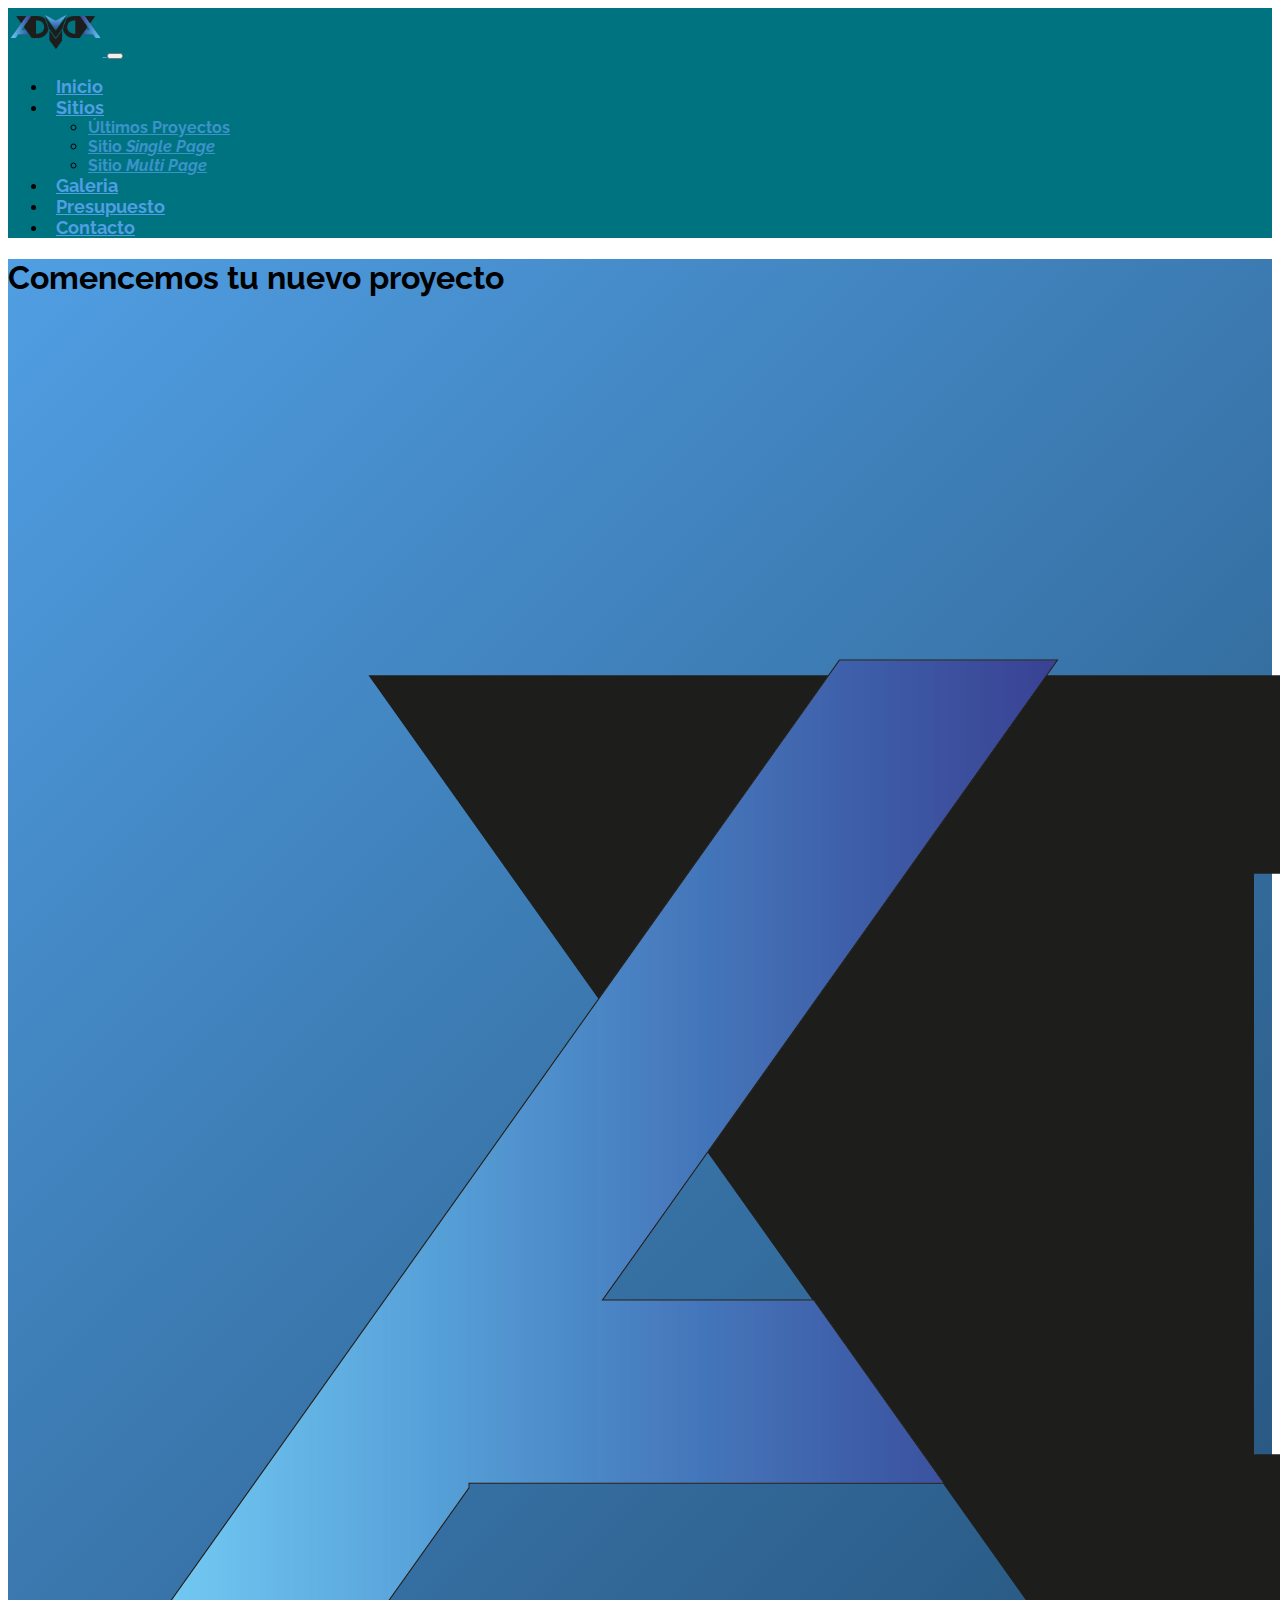
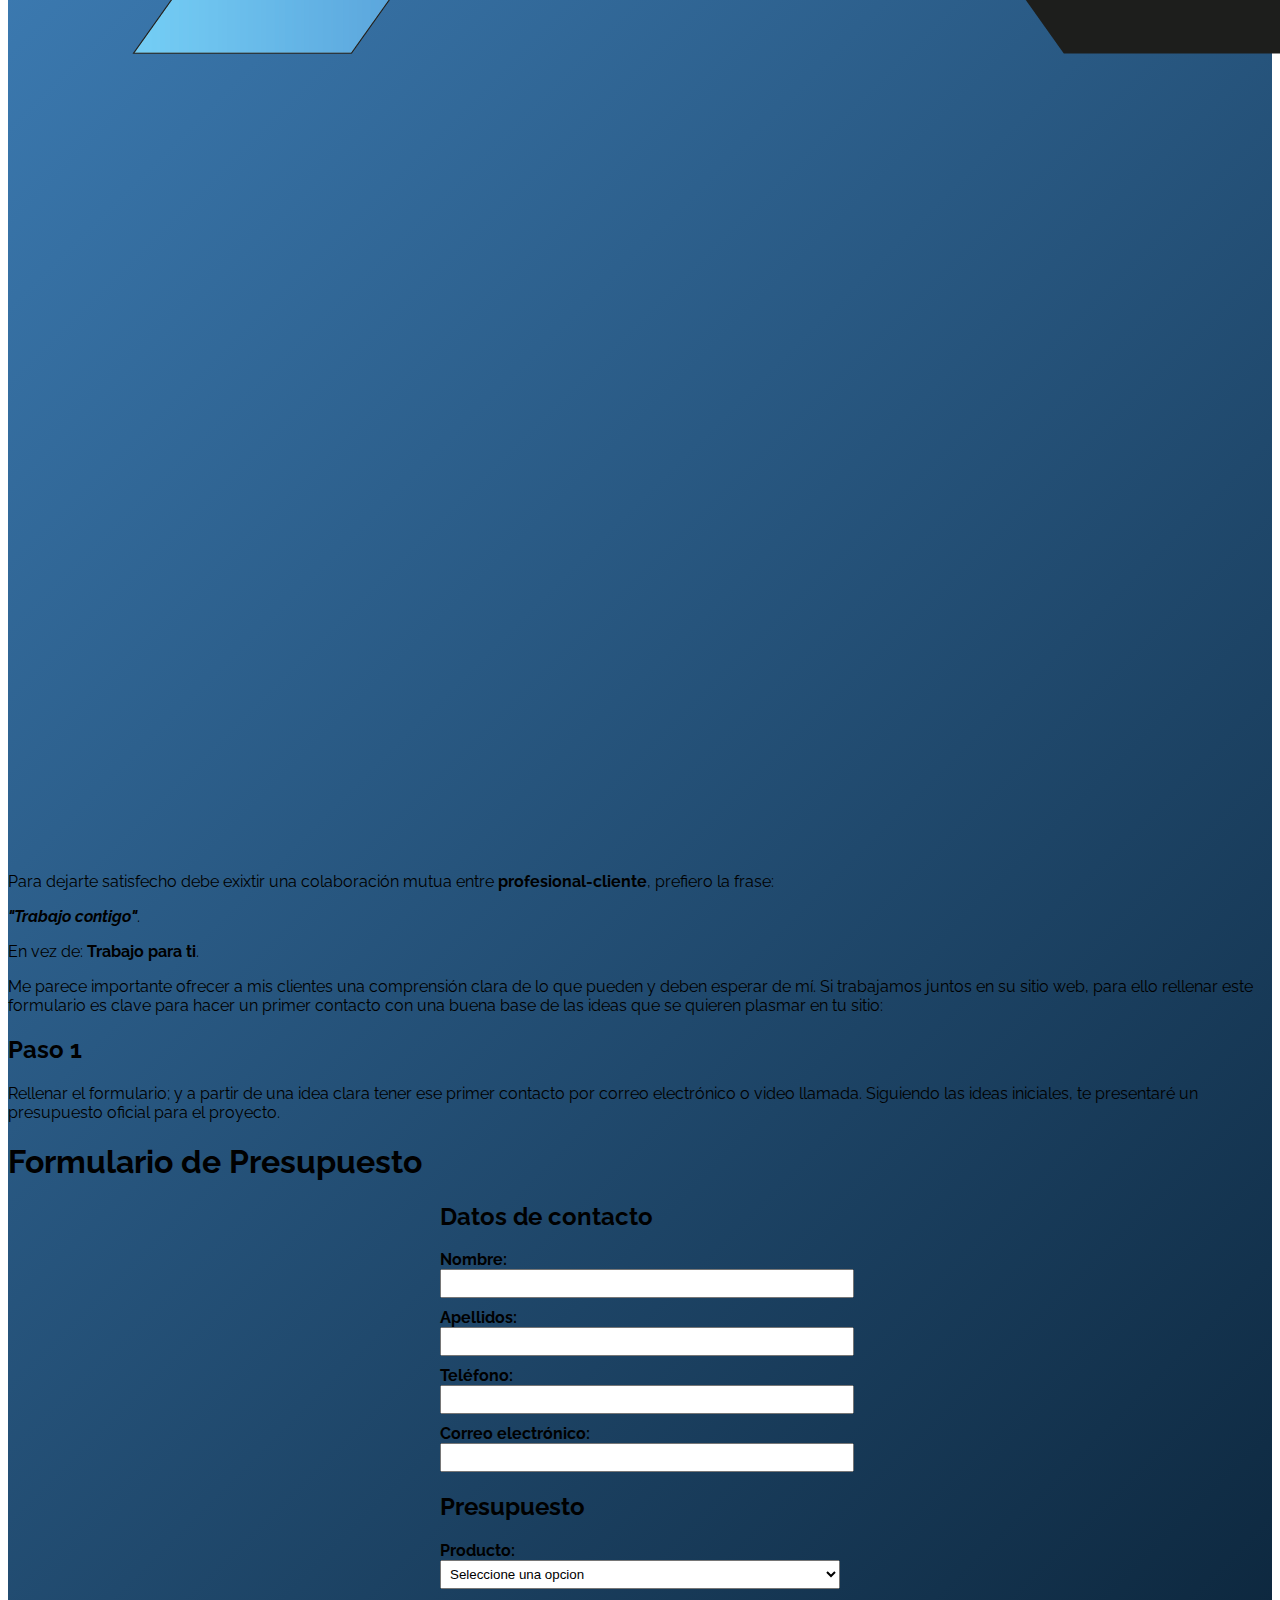
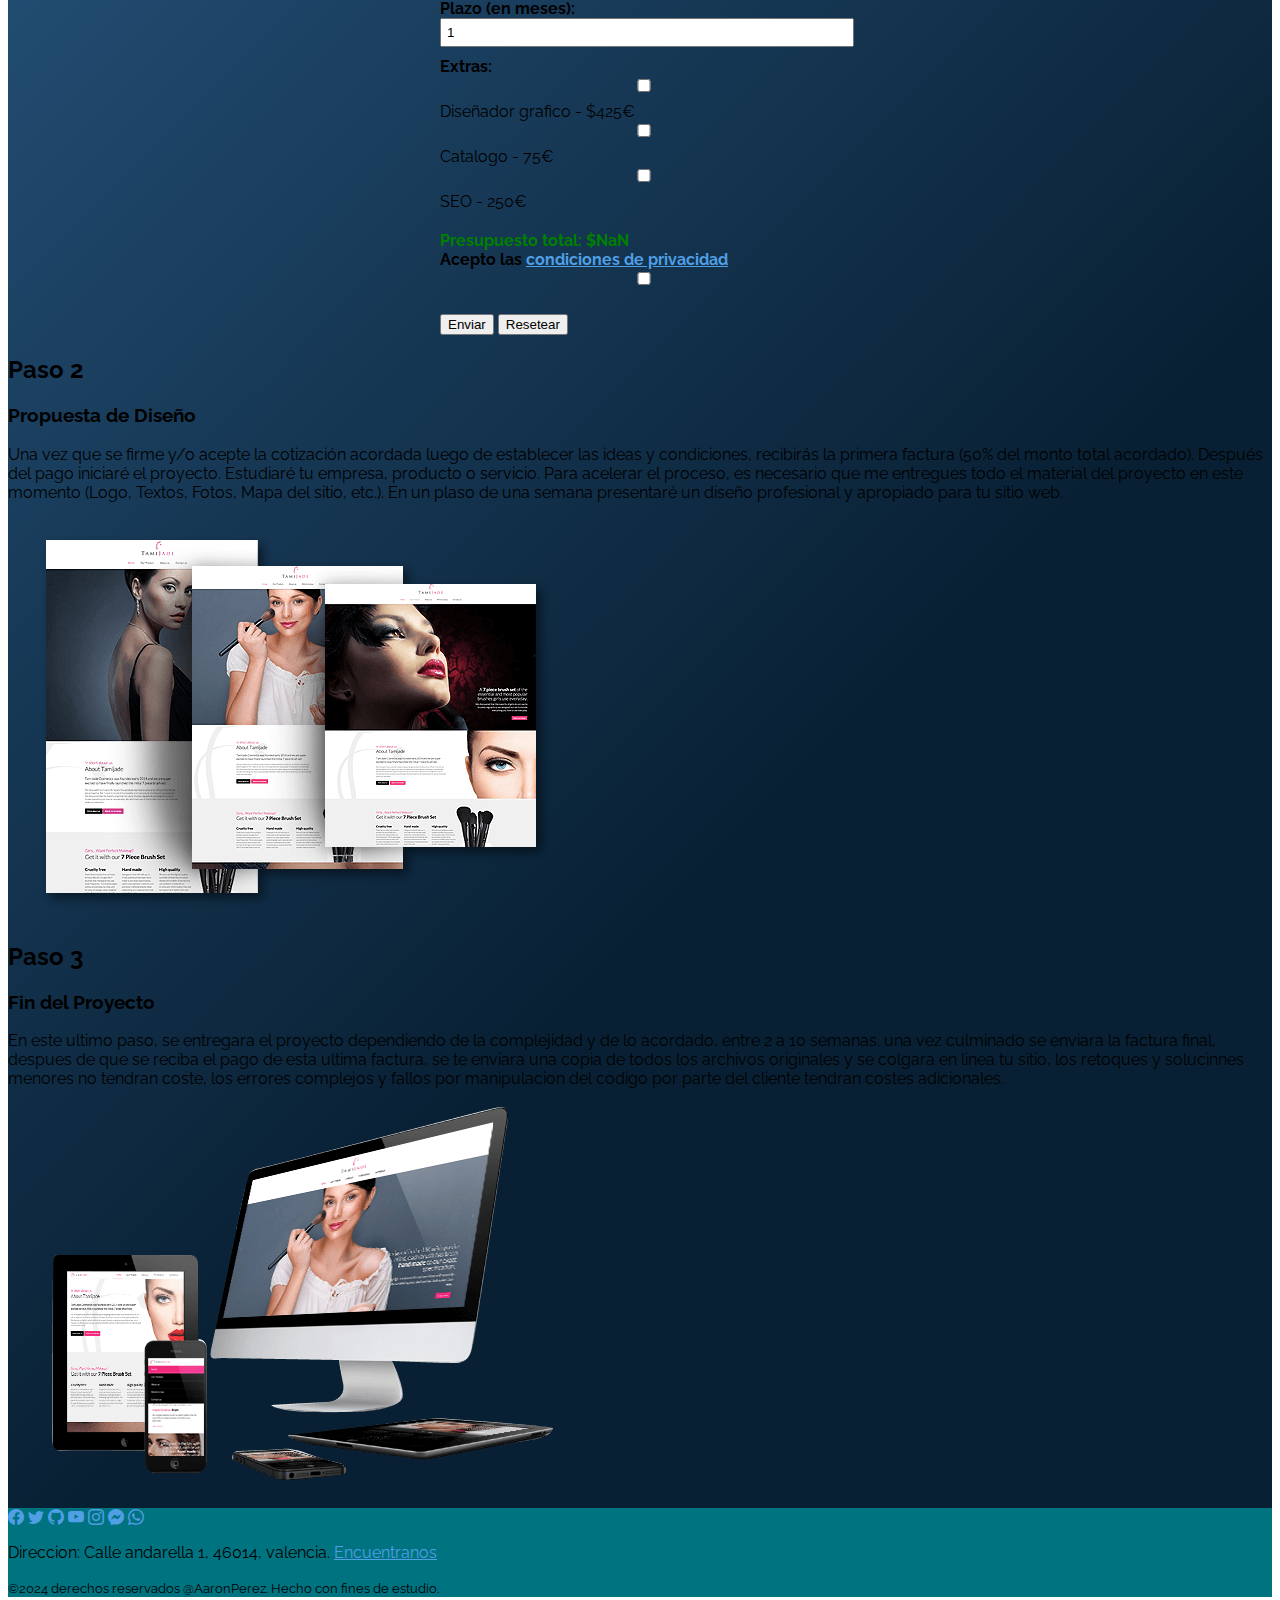
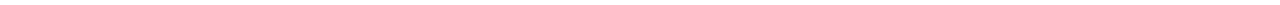
<file: views/presupuestos.html>
<!DOCTYPE html>
<html lang="es">
  <head>
    <meta charset="utf-8" />
    <meta name="viewport" content="width=device-width, initial-scale=1" />
    <title>pagina de presupuestos | Alpha Digital Media</title>
    <link
      href="https://cdn.jsdelivr.net/npm/bootstrap@5.2.3/dist/css/bootstrap.min.css"
      rel="stylesheet"
      integrity="sha384-rbsA2VBKQhggwzxH7pPCaAqO46MgnOM80zW1RWuH61DGLwZJEdK2Kadq2F9CUG65"
      crossorigin="anonymous"
    />
    <link
      rel="stylesheet"
      href="https://cdn.jsdelivr.net/npm/bootstrap-icons@1.10.2/font/bootstrap-icons.css"
    />
    <link rel="preconnect" href="https://fonts.googleapis.com" />
    <link rel="preconnect" href="https://fonts.gstatic.com" crossorigin />
    <link
      href="https://fonts.googleapis.com/css2?family=Raleway:wght@400;700&display=swap"
      rel="stylesheet"
    />
    <link rel="stylesheet" href="../css/style.css" />
    <link rel="icon" href="../img/logo_icon_ADM.png" />
  </head>
  <body>
    <nav class="navbar sticky-top navbar-expand-lg navbar-dark bg-dark">
      <div class="container">
        <a class="navbar-brand" href="../index.html">
          <img
            src="../img/logo_transparente_ADM.png"
            alt="Alpha Digital Media"
          />
        </a>
        <button
          class="navbar-toggler border-0"
          type="button"
          data-bs-toggle="collapse"
          data-bs-target="#navbarNavDropdown"
          aria-controls="navbarNavDropdown"
          aria-expanded="false"
          aria-label="Toggle navigation"
        >
          <span class="navbar-toggler-icon"></span>
        </button>
        <div class="collapse navbar-collapse" id="navbarNavDropdown">
          <ul class="navbar-nav ms-lg-auto">
            <li class="nav-item">
              <a class="nav-link" href="../index.html">Inicio</a>
            </li>
            <li class="nav-item dropdown">
              <a
                class="nav-link dropdown-toggle"
                href="#"
                role="button"
                data-bs-toggle="dropdown"
                aria-expanded="false"
              >
                Sitios
              </a>
              <ul class="dropdown-menu">
                <li>
                  <a class="dropdown-item" href="galeria.html#proyectos"
                    >Últimos Proyectos</a
                  >
                </li>
                <li>
                  <a class="dropdown-item" href="galeria.html#singlepage"
                    >Sitio <i>Single Page</i></a
                  >
                </li>
                <li>
                  <a class="dropdown-item" href="galeria.html#multipage"
                    >Sitio <i>Multi Page</i></a
                  >
                </li>
              </ul>
            </li>
            <li class="nav-item">
              <a class="nav-link" href="galeria.html">Galeria</a>
            </li>
            <li class="nav-item">
              <a
                class="nav-link active"
                aria-current="page"
                href="presupuestos.html"
                >Presupuesto</a
              >
            </li>
            <li class="nav-item">
              <a class="nav-link" href="contacto.html">Contacto</a>
            </li>
          </ul>
        </div>
      </div>
    </nav>
    <main class="py-5 bg-gradient-blue">
      <div class="container">
        <article class="text-center text-white">
          <h1>Comencemos tu nuevo proyecto</h1>
          <div class="container">
            <img
              src="../img/logo_transparente_ADM.png"
              class="img-fluid"
              alt="Alpha Digital Media Logo"
            />
          </div>
          <p class="fs-5">
            Para dejarte satisfecho debe exixtir una colaboración mutua entre
            <b>profesional-cliente</b>, prefiero la frase:
          </p>
          <p class="fs-2">
            <b><i>"Trabajo contigo"</i></b
            >.
          </p>
          <p class="fs-5">En vez de: <b>Trabajo para ti</b>.</p>
          <p class="text-start">
            Me parece importante ofrecer a mis clientes una comprensión clara de
            lo que pueden y deben esperar de mí. Si trabajamos juntos en su
            sitio web, para ello rellenar este formulario es clave para hacer un
            primer contacto con una buena base de las ideas que se quieren
            plasmar en tu sitio:
          </p>
        </article>
        <section class="row align-items-lg-center">
          <article class="col-12 col-lg-12 text-lg-start text-white">
            <h2>Paso 1</h2>
            <p>
              Rellenar el formulario; y a partir de una idea clara tener ese
              primer contacto por correo electrónico o video llamada. Siguiendo
              las ideas iniciales, te presentaré un presupuesto oficial para el
              proyecto.
            </p>
          </article>
          <article class="col-12">
            <h1 class="text-white text-center">Formulario de Presupuesto</h1>
            <form class="container" id="presupuestoForm">
              <!-- Datos de contacto -->
              <div class="border border-dark bg-white p-4 mb-2">
                <h2>Datos de contacto</h2>

                <label for="nombre">Nombre:</label>
                <input
                  type="text"
                  id="nombre"
                  name="nombre"
                  maxlength="15"
                  required
                />

                <label for="apellidos">Apellidos:</label>
                <input
                  type="text"
                  id="apellidos"
                  name="apellidos"
                  maxlength="40"
                  required
                />

                <label for="telefono">Teléfono:</label>
                <input
                  type="text"
                  id="telefono"
                  name="telefono"
                  maxlength="9"
                  required
                />

                <label for="email">Correo electrónico:</label>
                <input type="email" id="email" name="email" required />
              </div>
              <!-- Presupuesto -->
              <div class="border border-dark bg-white p-4 mb-2">
                <h2>Presupuesto</h2>

                <label for="producto">Producto:</label>
                <select id="producto" name="producto" required>
                  <option value="" disabled selected>
                    Seleccione una opcion
                  </option>
                  <option value="350">Blog personal - 350€</option>
                  <option value="1500">Web corporativa - 1500€</option>
                  <option value="1300">
                    Tienda online (E-comerce) - 1300€
                  </option>
                </select>

                <label for="plazo">Plazo (en meses):</label>
                <input
                  type="number"
                  id="plazo"
                  name="plazo"
                  min="1"
                  max="12"
                  value="1"
                  required
                />

                <div class="extras">
                  <label>Extras:</label>
                  <input type="checkbox" id="extra1" value="425" /> Diseñador
                  grafico - $425€<br />
                  <input type="checkbox" id="extra2" value="75" /> Catalogo -
                  75€<br />
                  <input type="checkbox" id="extra3" value="250" /> SEO -
                  250€<br />
                </div>

                <!-- Resultado del presupuesto -->
                <div class="" id="result">Presupuesto total: $0</div>
              </div>

              <!-- Condiciones y botones -->
              <div class="border border-dark bg-white p-4 mb-5">
                <label class=""
                  >Acepto las <a href="#">condiciones de privacidad</a>
                  <input type="checkbox" id="condiciones" required />
                </label>
                <br />
                <button type="submit">Enviar</button>
                <button type="reset">Resetear</button>
              </div>
            </form>
          </article>
        </section>
        <section class="row align-items-lg-center text-white">
          <article class="col-12 col-lg-6 order-lg-1">
            <h2>Paso 2</h2>
            <h3>Propuesta de Diseño</h3>
            <p>
              Una vez que se firme y/o acepte la cotización acordada luego de
              establecer las ideas y condiciones, recibirás la primera factura
              (50% del monto total acordado). Después del pago iniciaré el
              proyecto. Estudiaré tu empresa, producto o servicio. Para acelerar
              el proceso, es necesario que me entregues todo el material del
              proyecto en este momento (Logo, Textos, Fotos, Mapa del sitio,
              etc.). En un plaso de una semana presentaré un diseño profesional
              y apropiado para tu sitio web.
            </p>
          </article>
          <article class="col-12 col-lg-6">
            <img
              src="../img/workflow-step-2.png"
              alt="Paso 2: Propuesta de Diseño"
            />
          </article>
        </section>
        <section class="row align-items-lg-center text-white">
          <article class="col-12 col-lg-6 text-lg-end">
            <h2>Paso 3</h2>
            <h3>Fin del Proyecto</h3>
            <p>
              En este ultimo paso, se entregara el proyecto dependiendo de la
              complejidad y de lo acordado, entre 2 a 10 semanas. una vez
              culminado se enviara la factura final, despues de que se reciba el
              pago de esta ultima factura, se te enviara una copia de todos los
              archivos originales y se colgara en linea tu sitio, los retoques y
              solucinnes menores no tendran coste, los errores complejos y
              fallos por manipulacion del codigo por parte del cliente tendran
              costes adicionales.
            </p>
          </article>
          <article class="col-12 col-lg-6">
            <img
              src="../img/workflow-step-5.png"
              alt="Paso 5: Fin del Proyecto"
            />
          </article>
        </section>
      </div>

      <section>
        <div></div>
      </section>
    </main>
    <footer class="bg-dark p-3">
      <div class="container text-center">
        <nav class="d-flex justify-content-evenly">
          <a href="https://facebook.com" target="_blank"
            ><i class="bi bi-facebook fs-3"></i
          ></a>
          <a href="https://twitter.com" target="_blank"
            ><i class="bi bi-twitter fs-3"></i
          ></a>
          <a href="https://github.com" target="_blank"
            ><i class="bi bi-github fs-3"></i
          ></a>
          <a href="https://youtube.com" target="_blank"
            ><i class="bi bi-youtube fs-3"></i
          ></a>
          <a href="https://instagram.com" target="_blank"
            ><i class="bi bi-instagram fs-3"></i
          ></a>
          <a href="https://m.me/user" target="_blank"
            ><i class="bi bi-messenger fs-3"></i
          ></a>
          <a
            href="https://api.whatsapp.com/send?phone=+34666461428"
            target="_blank"
            ><i class="bi bi-whatsapp fs-3"></i
          ></a>
        </nav>
        <div class="row pt-4">
          <div class="col-12 col-lg-6">
            <p class="text-white">
              Direccion: Calle andarella 1, 46014, valencia.
              <a href="contacto.html"> Encuentranos</a>
            </p>
          </div>
          <div class="col-12 col-lg-6">
            <small class="text-white">
              &copy;2024 derechos reservados @AaronPerez. Hecho con fines de
              estudio.
            </small>
          </div>
        </div>
      </div>
    </footer>

    <script
      src="https://cdn.jsdelivr.net/npm/bootstrap@5.2.3/dist/js/bootstrap.bundle.min.js"
      integrity="sha384-kenU1KFdBIe4zVF0s0G1M5b4hcpxyD9F7jL+jjXkk+Q2h455rYXK/7HAuoJl+0I4"
      crossorigin="anonymous"
    ></script>
    <script type="text/javascript" src="../js/presupuesto.js"></script>
  </body>
</html>
</file>
<file: css/style.css>
/* ********** Custom Properties ********** */
:root {
  --first-color: rgb(80, 158, 227);
  --first-alpha-color: rgba(80, 158, 227, 0.75);
  --second-color: rgb(0, 115, 129);
  --second-alpha-color: rgba(7, 31, 51, 0.75);
  --third-color: rgb(7, 31, 51, 0.97);
  --third-alpha-color: rgba(7, 31, 51, 0.75);

  --link-color: rgb(80, 158, 227);
  --link-alpha-color: rgba(80, 158, 227, 0.75);

  --bg-color: rgb(245, 245, 245);
  --bg-alpha-color: rgba(245, 245, 245, 0.75);

  --bs-success-text-emphasis: #02381f !important;
}

/* ********** Reset Styles ********** */
body {
  font-family: "Raleway", sans-serif;
}

a {
  color: var(--link-color);
  transition: all 0.3s ease-out;
}

a:hover {
  color: var(--first-color);
}

/* ********** Bootstrap Styles ********** */
.bg-dark {
  background-color: var(--second-color) !important;
}

.dropdown-item {
  color: var(--first-alpha-color);
  font-weight: bold;
  transition: all 0.3s ease-out;
}

.dropdown-item:hover {
  color: var(--third-alpha-color);
}

.navbar-brand img {
  width: auto;
  height: 3rem;
}

.navbar-dark .navbar-toggler {
  --bs-navbar-toggler-icon-bg: url("data:image/svg+xml,%3csvg xmlns='http://www.w3.org/2000/svg' viewBox='0 0 30 30'%3e%3cpath stroke='rgba%28255, 255, 255, 1%29' stroke-linecap='round' stroke-miterlimit='10' stroke-width='2' d='M4 7h22M4 15h22M4 23h22'/%3e%3c/svg%3e");
  transition: all 0.3s ease-out;
}

.navbar-dark .navbar-toggler:hover {
  --bs-navbar-toggler-icon-bg: url("data:image/svg+xml,%3csvg xmlns='http://www.w3.org/2000/svg' viewBox='0 0 30 30'%3e%3cpath stroke='rgba%28217, 0, 98, 0.55%29' stroke-linecap='round' stroke-miterlimit='10' stroke-width='2' d='M4 7h22M4 15h22M4 23h22'/%3e%3c/svg%3e");
  opacity: 0.75;
}

.nav-item {
  transition: all 0.3s ease-out;
}

.nav-item:hover {
  background-color: var(--first-alpha-color);
}

.nav-link {
  margin-left: 0.5rem;
  color: var(--first-color);
  font-size: 1.15rem;
  font-weight: bold;
}

.nav-link:hover {
  color: var(--bs-white);
}

/* ********** My Styles ********** */
.bg-color {
  background-color: var(--bg-color);
}

.bg-alpha-color {
  background-color: var(--bg-alpha-color);
}

.bg-second-alpha-color {
  background-color: var(--second-alpha-color);
}

.bg-gradient-blue {
  background-color: rgba(59.6, 58, 72.5);
  background-image: linear-gradient(
    135deg,
    rgba(80, 158, 227),
    rgba(7, 31, 51, 0.97) 79%
  );
}

.bg-third-color {
  background-color: var(--third-color);
}

.text-first-color {
  color: var(--first-color);
}

.text-third {
  color: var(--third-color);
}

/* estilos seccion noticias*/
#news-section {
  background-color: #f4f4f4;
  padding: 20px;
}

.news-image {
  max-width: 100%;
  height: auto;
  display: block;
  margin-bottom: 10px;
}

.news-item {
  background: white;
  border: 1px solid #ccc;
  padding: 15px;
  margin-bottom: 15px;
}

.news-item h3 {
  margin-top: 0;
}

.news-item a {
  color: #007bff;
  text-decoration: none;
}

.news-item a:hover {
  text-decoration: underline;
}

/* pagina de contacto */
#map {
  height: 500px;
  width: 100%;
}

/* breakpoints */
/* X-Small devices (portrait phones, less than 576px)*/
/*No media query for `xs` since this is the default in Bootstrap.
/*  Small devices (landscape phones, 576px and up) */
@media (min-width: 576px) {
}

/*  Medium devices (tablets, 768px and up) */
@media (min-width: 768px) {
}

/*  Large devices (desktops, 992px and up) */
@media (min-width: 992px) {
  .nav-item:hover {
    background-color: transparent;
  }
}

/*  X-Large devices (large desktops, 1200px and up) */
@media (min-width: 1200px) {
}

/*  XX-Large devices (larger desktops, 1400px and up) */
@media (min-width: 1400px) {
}

/********************styles formulario************************/
form {
  width: 400px;
  margin: 0 auto;
}

input,
select {
  display: block;
  margin-bottom: 10px;
  padding: 5px;
  width: 100%;
}

label {
  font-weight: bold;
}

.extras {
  margin: 10px 0;
}

#result {
  margin-top: 20px;
  font-weight: bold;
  color: green;
}
</file>
